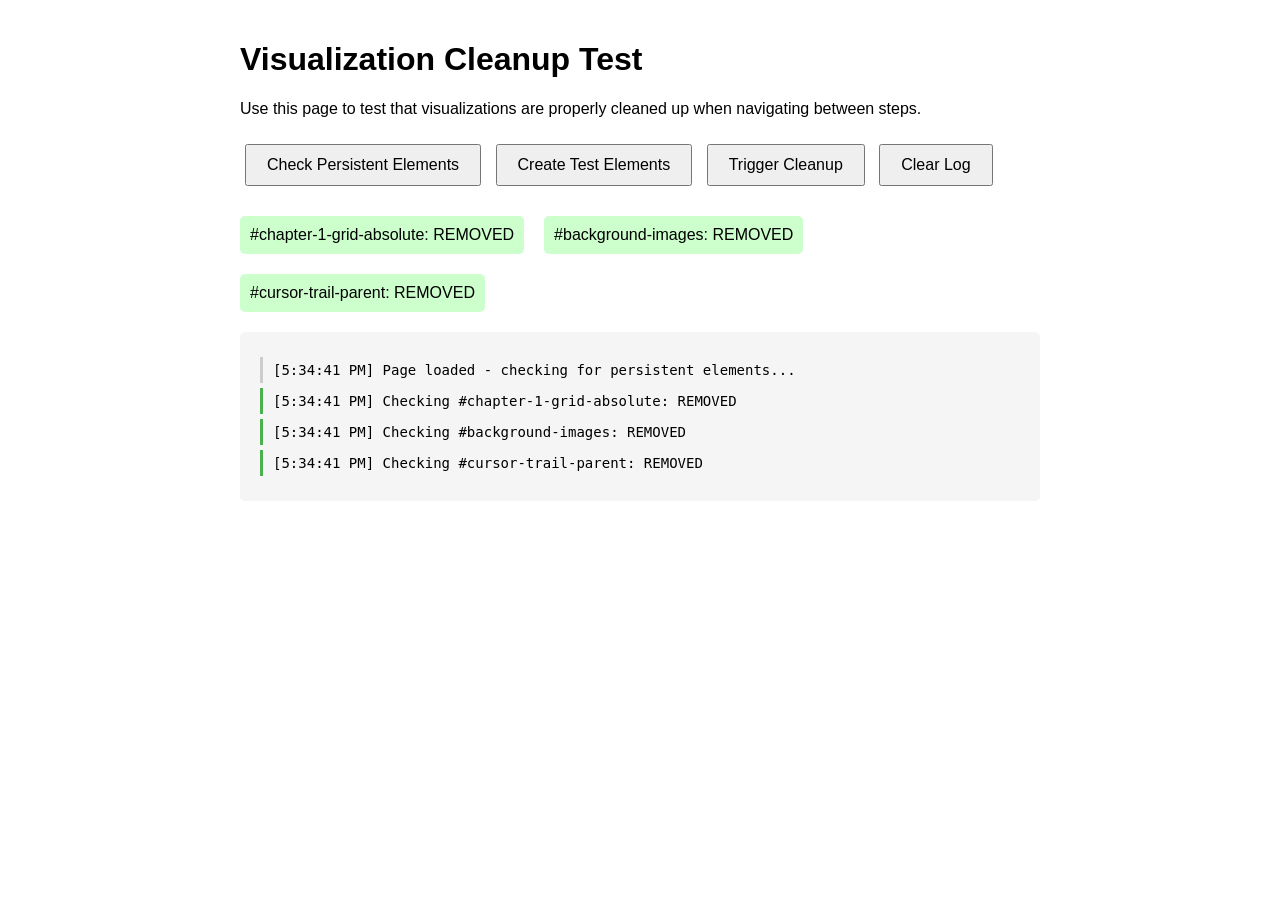
<file: test-cleanup.html>
<!DOCTYPE html>
<html lang="en">
  <head>
    <meta charset="UTF-8" />
    <meta name="viewport" content="width=device-width, initial-scale=1.0" />
    <title>Cleanup Test</title>
    <style>
      body {
        font-family: Arial, sans-serif;
        padding: 20px;
        max-width: 800px;
        margin: 0 auto;
      }
      button {
        margin: 10px 5px;
        padding: 10px 20px;
        font-size: 16px;
        cursor: pointer;
      }
      #status {
        margin: 20px 0;
        padding: 20px;
        background: #f5f5f5;
        border-radius: 5px;
        font-family: monospace;
        font-size: 14px;
        max-height: 400px;
        overflow-y: auto;
      }
      .log-entry {
        margin: 5px 0;
        padding: 5px;
        border-left: 3px solid #ccc;
        padding-left: 10px;
      }
      .log-cleanup {
        border-left-color: #4caf50;
      }
      .log-create {
        border-left-color: #2196f3;
      }
      .log-error {
        border-left-color: #f44336;
      }
      #element-status {
        margin: 20px 0;
        display: flex;
        gap: 20px;
        flex-wrap: wrap;
      }
      .element-check {
        padding: 10px;
        border-radius: 5px;
        background: #f0f0f0;
      }
      .element-exists {
        background: #ffcccc;
      }
      .element-removed {
        background: #ccffcc;
      }
    </style>
  </head>
  <body>
    <h1>Visualization Cleanup Test</h1>
    <p>
      Use this page to test that visualizations are properly cleaned up when
      navigating between steps.
    </p>

    <div>
      <button onclick="checkElements()">Check Persistent Elements</button>
      <button onclick="createTestElements()">Create Test Elements</button>
      <button onclick="triggerCleanup()">Trigger Cleanup</button>
      <button onclick="clearLog()">Clear Log</button>
    </div>

    <div id="element-status"></div>
    <div id="status"></div>

    <script>
      const persistentElements = [
        "#chapter-1-grid-absolute",
        "#background-images",
        "#cursor-trail-parent",
      ];

      function log(message, type = "info") {
        const status = document.getElementById("status");
        const timestamp = new Date().toLocaleTimeString();
        const logEntry = document.createElement("div");
        logEntry.className = `log-entry log-${type}`;
        logEntry.textContent = `[${timestamp}] ${message}`;
        status.appendChild(logEntry);
        status.scrollTop = status.scrollHeight;
        console.log(message);
      }

      function checkElements() {
        const elementStatus = document.getElementById("element-status");
        elementStatus.innerHTML = "";

        persistentElements.forEach((selector) => {
          const element = document.querySelector(selector);
          const statusDiv = document.createElement("div");
          statusDiv.className = `element-check ${
            element ? "element-exists" : "element-removed"
          }`;
          statusDiv.textContent = `${selector}: ${
            element ? "EXISTS" : "REMOVED"
          }`;
          elementStatus.appendChild(statusDiv);

          log(
            `Checking ${selector}: ${element ? "EXISTS" : "REMOVED"}`,
            element ? "create" : "cleanup"
          );
        });
      }

      function createTestElements() {
        // Create test versions of persistent elements
        persistentElements.forEach((selector) => {
          const id = selector.replace("#", "");
          if (!document.getElementById(id)) {
            const div = document.createElement("div");
            div.id = id;
            div.style.position = "fixed";
            div.style.width = "100px";
            div.style.height = "100px";
            div.style.background = "rgba(255, 0, 0, 0.3)";
            div.style.top = Math.random() * 200 + "px";
            div.style.left = Math.random() * 200 + "px";
            div.style.zIndex = "9999";
            div.textContent = id;
            document.body.appendChild(div);
            log(`Created test element: ${selector}`, "create");
          }
        });

        // Also set smoke screen flag
        window.smokeScreenAnimationActive = true;
        log("Set smokeScreenAnimationActive = true", "create");

        checkElements();
      }

      function triggerCleanup() {
        log("Triggering cleanup...", "cleanup");

        // Simulate the cleanup function from scrolly-utils.js
        persistentElements.forEach((selector) => {
          const element = document.querySelector(selector);
          if (element) {
            element.remove();
            log(`Removed: ${selector}`, "cleanup");
          }
        });

        // Stop smoke screen animation
        if (window.smokeScreenAnimationActive) {
          window.smokeScreenAnimationActive = false;
          log("Set smokeScreenAnimationActive = false", "cleanup");
        }

        // Clear timeouts
        if (window.activeTimeouts) {
          log(
            `Clearing ${window.activeTimeouts.length} active timeouts`,
            "cleanup"
          );
          window.activeTimeouts.forEach((id) => clearTimeout(id));
          window.activeTimeouts = [];
        }

        // Dispatch cleanup event
        document.dispatchEvent(new CustomEvent("visualizationCleanup"));
        log("Dispatched visualizationCleanup event", "cleanup");

        checkElements();
      }

      function clearLog() {
        document.getElementById("status").innerHTML = "";
        document.getElementById("element-status").innerHTML = "";
      }

      // Initial check
      log("Page loaded - checking for persistent elements...");
      checkElements();
    </script>
  </body>
</html>
</file>
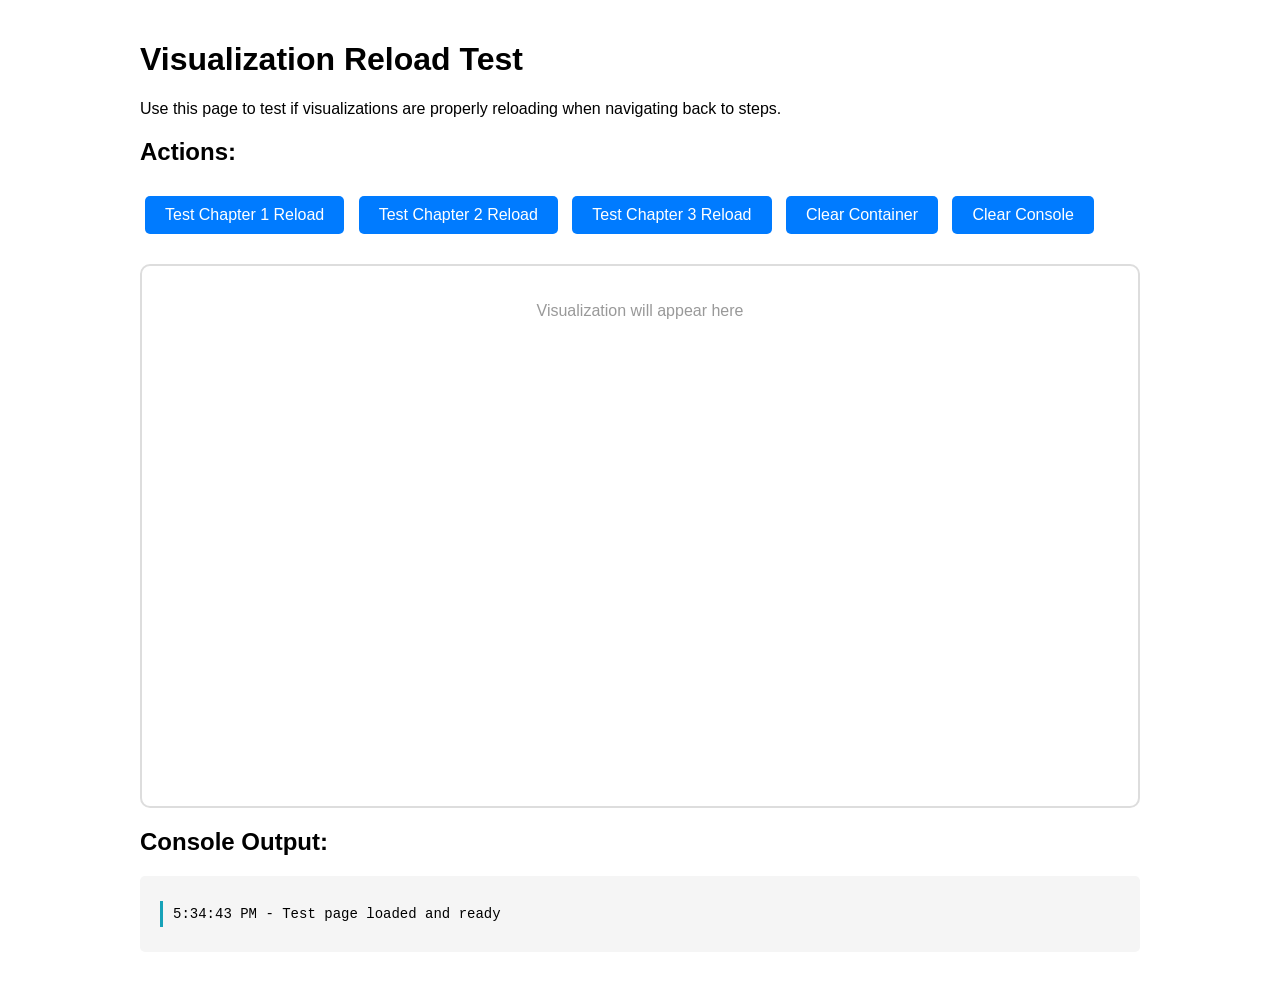
<file: test-visualization-reload.html>
<!DOCTYPE html>
<html lang="en">
  <head>
    <meta charset="UTF-8" />
    <meta name="viewport" content="width=device-width, initial-scale=1.0" />
    <title>Test Visualization Reload</title>
    <style>
      body {
        font-family: Arial, sans-serif;
        padding: 20px;
        max-width: 1000px;
        margin: 0 auto;
      }
      button {
        margin: 10px 5px;
        padding: 10px 20px;
        font-size: 16px;
        cursor: pointer;
        background: #007bff;
        color: white;
        border: none;
        border-radius: 5px;
      }
      button:hover {
        background: #0056b3;
      }
      #test-container {
        margin: 20px 0;
        padding: 20px;
        border: 2px solid #ddd;
        border-radius: 10px;
        min-height: 500px;
        position: relative;
      }
      #console-output {
        margin: 20px 0;
        padding: 20px;
        background: #f5f5f5;
        border-radius: 5px;
        font-family: monospace;
        font-size: 14px;
        max-height: 300px;
        overflow-y: auto;
      }
      .console-entry {
        margin: 5px 0;
        padding: 5px;
        border-left: 3px solid #007bff;
        padding-left: 10px;
      }
      .success {
        border-left-color: #28a745;
      }
      .error {
        border-left-color: #dc3545;
      }
      .info {
        border-left-color: #17a2b8;
      }
    </style>
  </head>
  <body>
    <h1>Visualization Reload Test</h1>
    <p>
      Use this page to test if visualizations are properly reloading when
      navigating back to steps.
    </p>

    <div>
      <h2>Actions:</h2>
      <button onclick="testChapter1Reload()">Test Chapter 1 Reload</button>
      <button onclick="testChapter2Reload()">Test Chapter 2 Reload</button>
      <button onclick="testChapter3Reload()">Test Chapter 3 Reload</button>
      <button onclick="clearContainer()">Clear Container</button>
      <button onclick="clearConsole()">Clear Console</button>
    </div>

    <div id="test-container">
      <div id="figure-container" style="width: 100%; height: 100%">
        <p style="text-align: center; color: #999">
          Visualization will appear here
        </p>
      </div>
    </div>

    <h2>Console Output:</h2>
    <div id="console-output"></div>

    <!-- Load required libraries -->
    <script src="lib/d3.v7.min.js"></script>
    <script src="js/visualization-manager.js"></script>

    <script>
      // Override console.log to capture output
      const originalLog = console.log;
      const consoleOutput = document.getElementById("console-output");

      console.log = function (...args) {
        originalLog.apply(console, args);
        const entry = document.createElement("div");
        entry.className = "console-entry info";
        entry.textContent =
          new Date().toLocaleTimeString() + " - " + args.join(" ");
        consoleOutput.appendChild(entry);
        consoleOutput.scrollTop = consoleOutput.scrollHeight;
      };

      console.error = function (...args) {
        originalLog.apply(console, args);
        const entry = document.createElement("div");
        entry.className = "console-entry error";
        entry.textContent =
          new Date().toLocaleTimeString() + " - ERROR: " + args.join(" ");
        consoleOutput.appendChild(entry);
        consoleOutput.scrollTop = consoleOutput.scrollHeight;
      };

      function clearContainer() {
        const figure = document.getElementById("figure-container");
        figure.innerHTML =
          '<p style="text-align: center; color: #999;">Visualization cleared</p>';
        console.log("Container cleared");
      }

      function clearConsole() {
        consoleOutput.innerHTML = "";
      }

      function testChapter1Reload() {
        console.log("Testing Chapter 1 reload...");

        // Clear the container first
        clearContainer();

        // Create chapter-1 div
        const figure = d3.select("#figure-container");
        figure.html("");

        const vizContainer = figure
          .append("div")
          .attr("id", "chapter-1")
          .style("width", "100%")
          .style("height", "100%");

        console.log("Created chapter-1 container");

        // Use VisualizationManager to load the visualization
        window.VisualizationManager.ensureVisualizationInitialized(
          "chapter-1",
          "external-internal-sort"
        );
      }

      function testChapter2Reload() {
        console.log("Testing Chapter 2 reload...");

        // Clear the container first
        clearContainer();

        // Create chapter-2 div
        const figure = d3.select("#figure-container");
        figure.html("");

        const vizContainer = figure
          .append("div")
          .attr("id", "chapter-2")
          .style("width", "100%")
          .style("height", "100%");

        console.log("Created chapter-2 container");

        // Use VisualizationManager to load the visualization
        window.VisualizationManager.ensureVisualizationInitialized(
          "chapter-2",
          "all-years"
        );
      }

      function testChapter3Reload() {
        console.log("Testing Chapter 3 reload...");

        // Clear the container first
        clearContainer();

        // Create chapter-3 div
        const figure = d3.select("#figure-container");
        figure.html("");

        const vizContainer = figure
          .append("div")
          .attr("id", "chapter-3")
          .style("width", "100%")
          .style("height", "100%");

        console.log("Created chapter-3 container");

        // Use VisualizationManager to load the visualization
        window.VisualizationManager.ensureVisualizationInitialized(
          "chapter-3",
          "authors-3"
        );
      }

      // Listen for visualization events
      document.addEventListener("visualizationUpdate", (event) => {
        console.log("📢 Visualization update event:", event.detail);
      });

      console.log("Test page loaded and ready");
    </script>
  </body>
</html>
</file>
